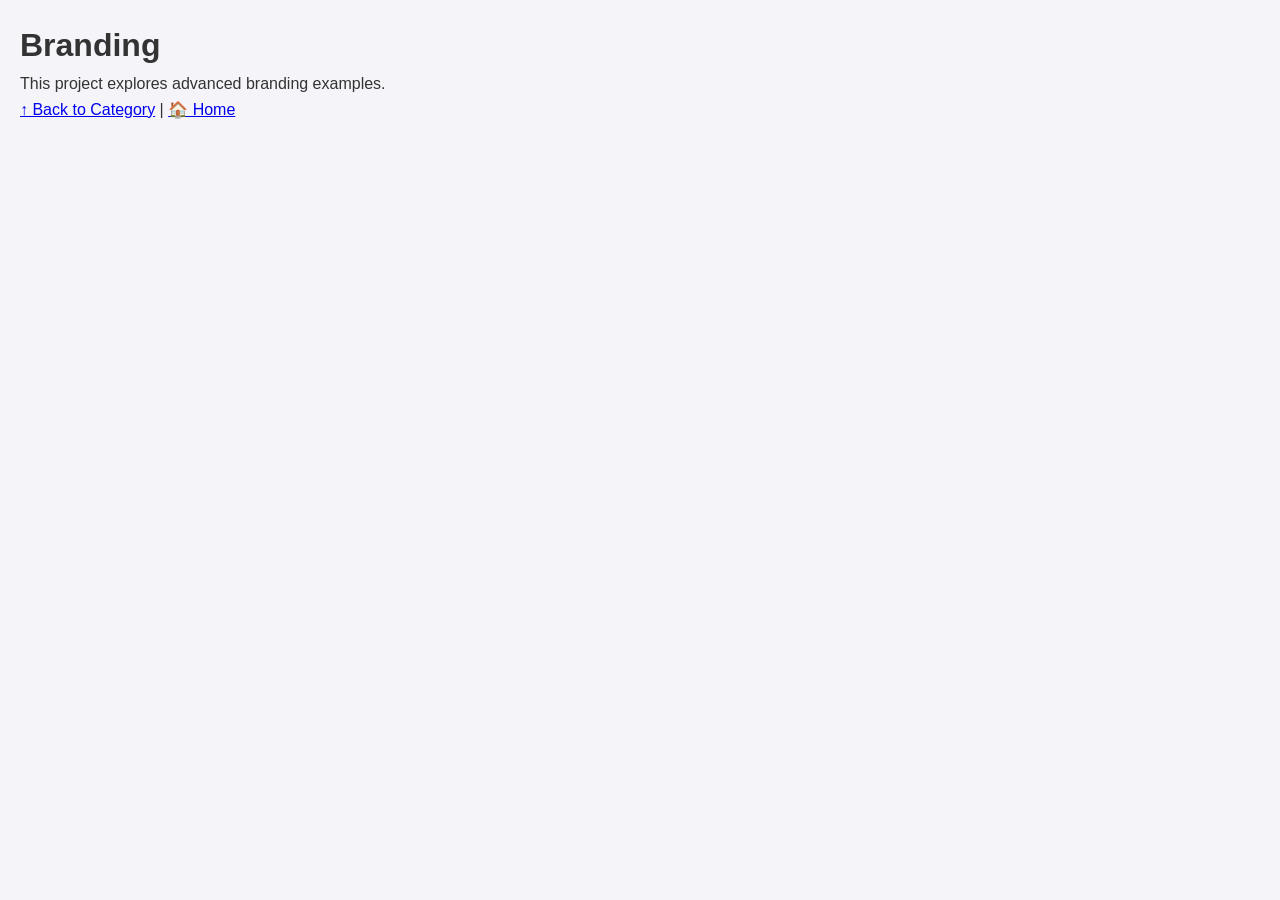
<file: projects/branding/index.html>
<!-- Level 3 Detail Page -->
<!DOCTYPE html>
<html>
<head><link rel="stylesheet" href="../../style.css"></head>
<body>
    <h1>Branding</h1>
    
    <div class="description">
        <p>This project explores advanced branding examples.</p>
    </div>

    <!-- Navigation back up the hierarchy -->
    <p>
        <a href="index.html">↑ Back to Category</a> | 
        <a href="../../index.html">🏠 Home</a>
    </p>
</body>
</html>
</file>
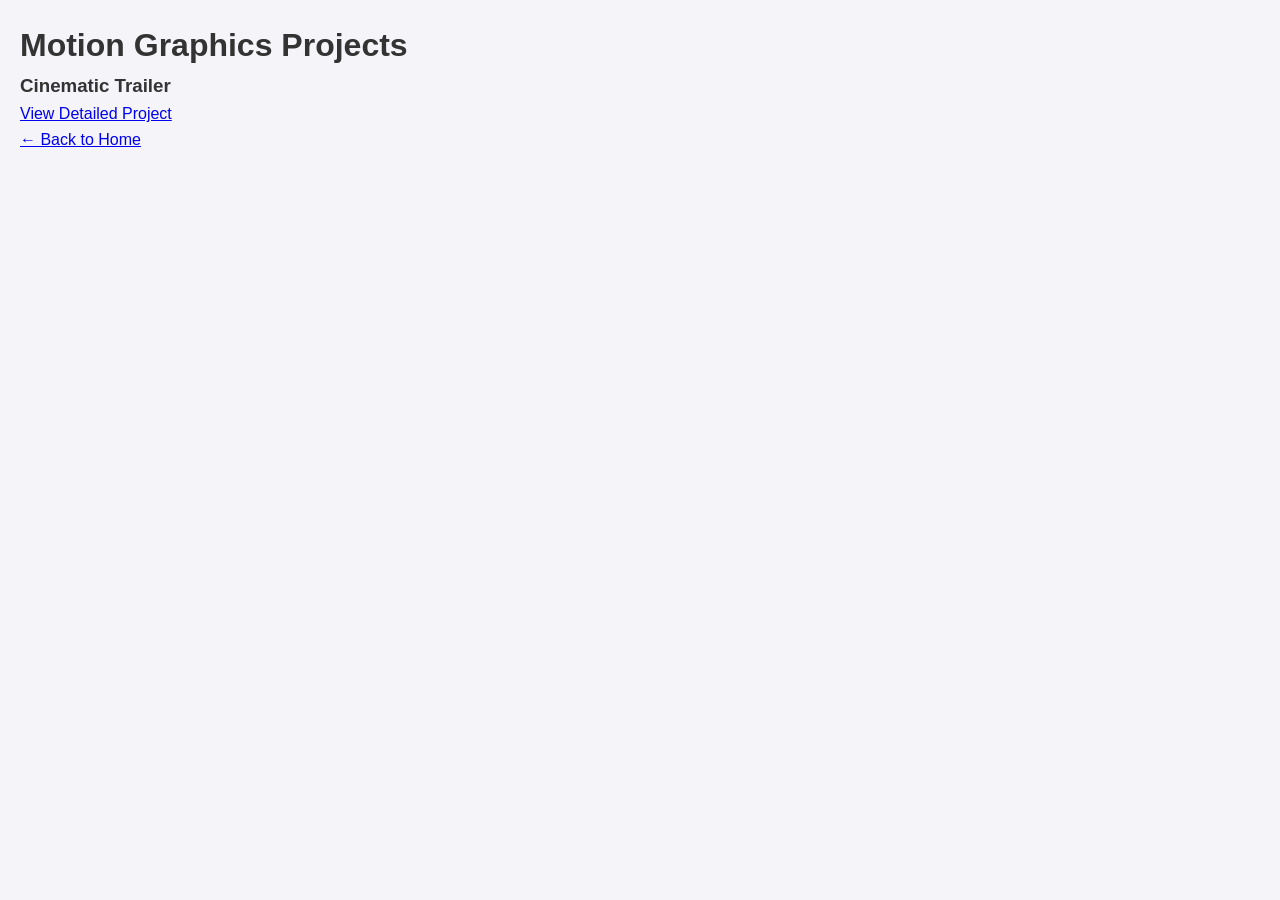
<file: projects/motion-graphics/index.html>
<!-- Level 2 Category Page -->
<!DOCTYPE html>
<html>
<head><link rel="stylesheet" href="../../style.css"></head>
<body>
    <h1>Motion Graphics Projects</h1>
    <div class="gallery">
        <div class="project-card">
            <h3>Cinematic Trailer</h3>
            <!-- Link to Level 3 -->
            <a href="video-demo.html">View Detailed Project</a>
        </div>
    </div>
    <p><a href="../../index.html">← Back to Home</a></p>
</body>
</html>
</file>
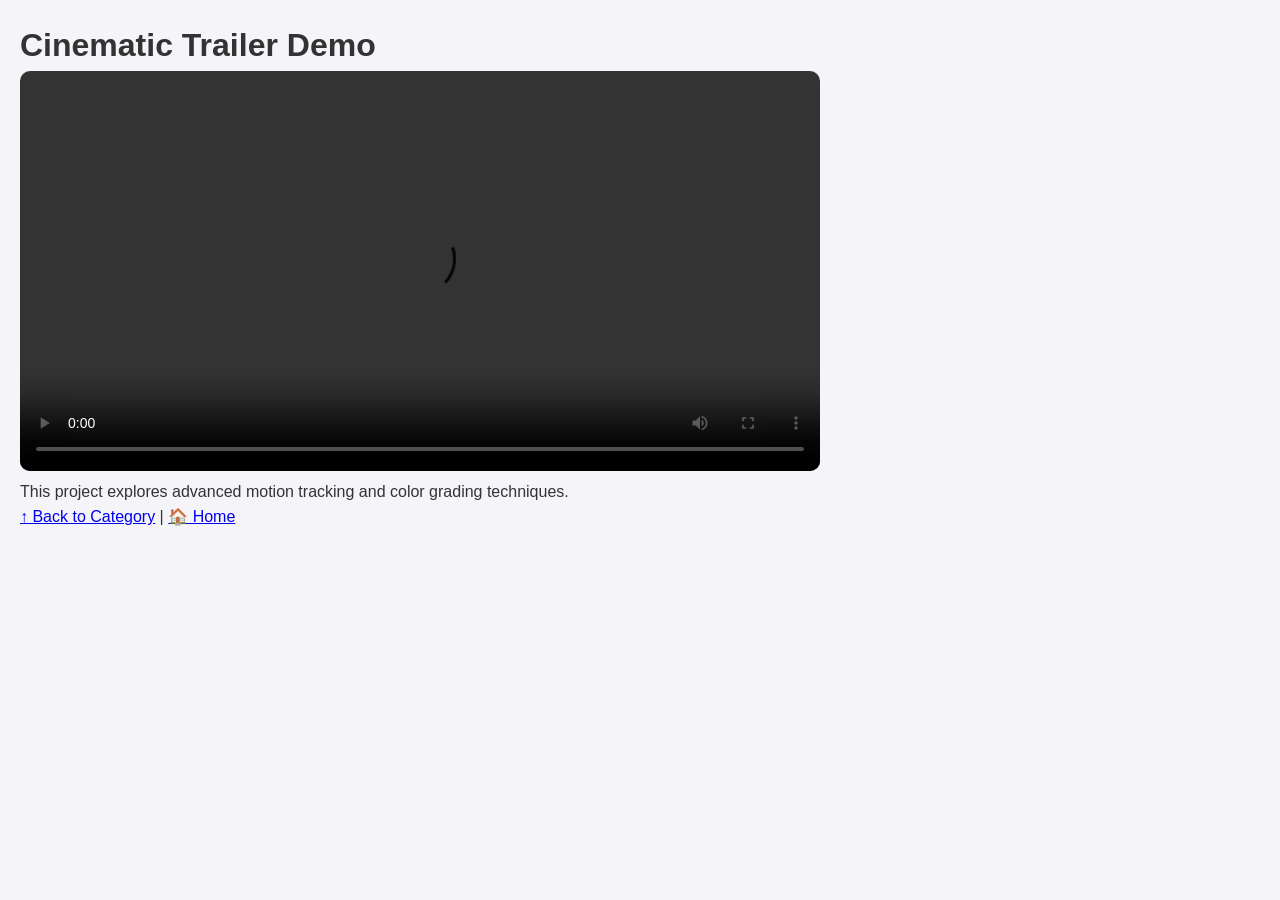
<file: projects/motion-graphics/video-demo.html>
<!-- Level 3 Detail Page -->
<!DOCTYPE html>
<html>
<head><link rel="stylesheet" href="../../style.css"></head>
<body>
    <h1>Cinematic Trailer Demo</h1>
    
    <!-- Real Video Link (Sintel Trailer) -->
    <video controls width="100%" style="max-width: 800px; border-radius: 10px;">
        <source src="https://media.w3.org/2010/05/sintel/trailer.mp4" type="video/mp4">
        Your browser does not support the video tag.
    </video>

    <div class="description">
        <p>This project explores advanced motion tracking and color grading techniques.</p>
    </div>

    <!-- Navigation back up the hierarchy -->
    <p>
        <a href="index.html">↑ Back to Category</a> | 
        <a href="../../index.html">🏠 Home</a>
    </p>
</body>
</html>
</file>
<file: style.css>
/* Basic Reset */
* {
    margin: 0;
    padding: 0;
    box-sizing: border-box;
}

body {
    font-family: 'Segoe UI', sans-serif;
    line-height: 1.6;
    color: #333;
    background-color: #f4f4f9;
    padding: 20px;
}

header {
    text-align: center;
    padding: 60px 20px;
    background: #1a1a1a;
    color: #fff;
    margin-bottom: 40px;
    border-radius: 8px;
}

/* Responsive Project Grid */
#gallery {
    display: grid;
    grid-template-columns: repeat(auto-fit, minmax(300px, 1fr));
    gap: 30px;
    max-width: 1200px;
    margin: 0 auto;
}

.project {
    background: #fff;
    padding: 20px;
    border-radius: 12px;
    box-shadow: 0 4px 15px rgba(0,0,0,0.1);
    transition: transform 0.3s ease;
}

.project:hover {
    transform: translateY(-10px);
}

.project img {
    width: 100%;
    height: auto;
    border-radius: 8px;
    display: block;
}

.project h3 {
    margin-top: 20px;
    font-size: 1.4rem;
    text-align: center;
}

/* Add this to your style.css */
.project video {
    width: 100%;
    height: auto;
    border-radius: 8px;
    display: block;
    background: #000; /* Black bars if video ratio differs */
}
</file>
